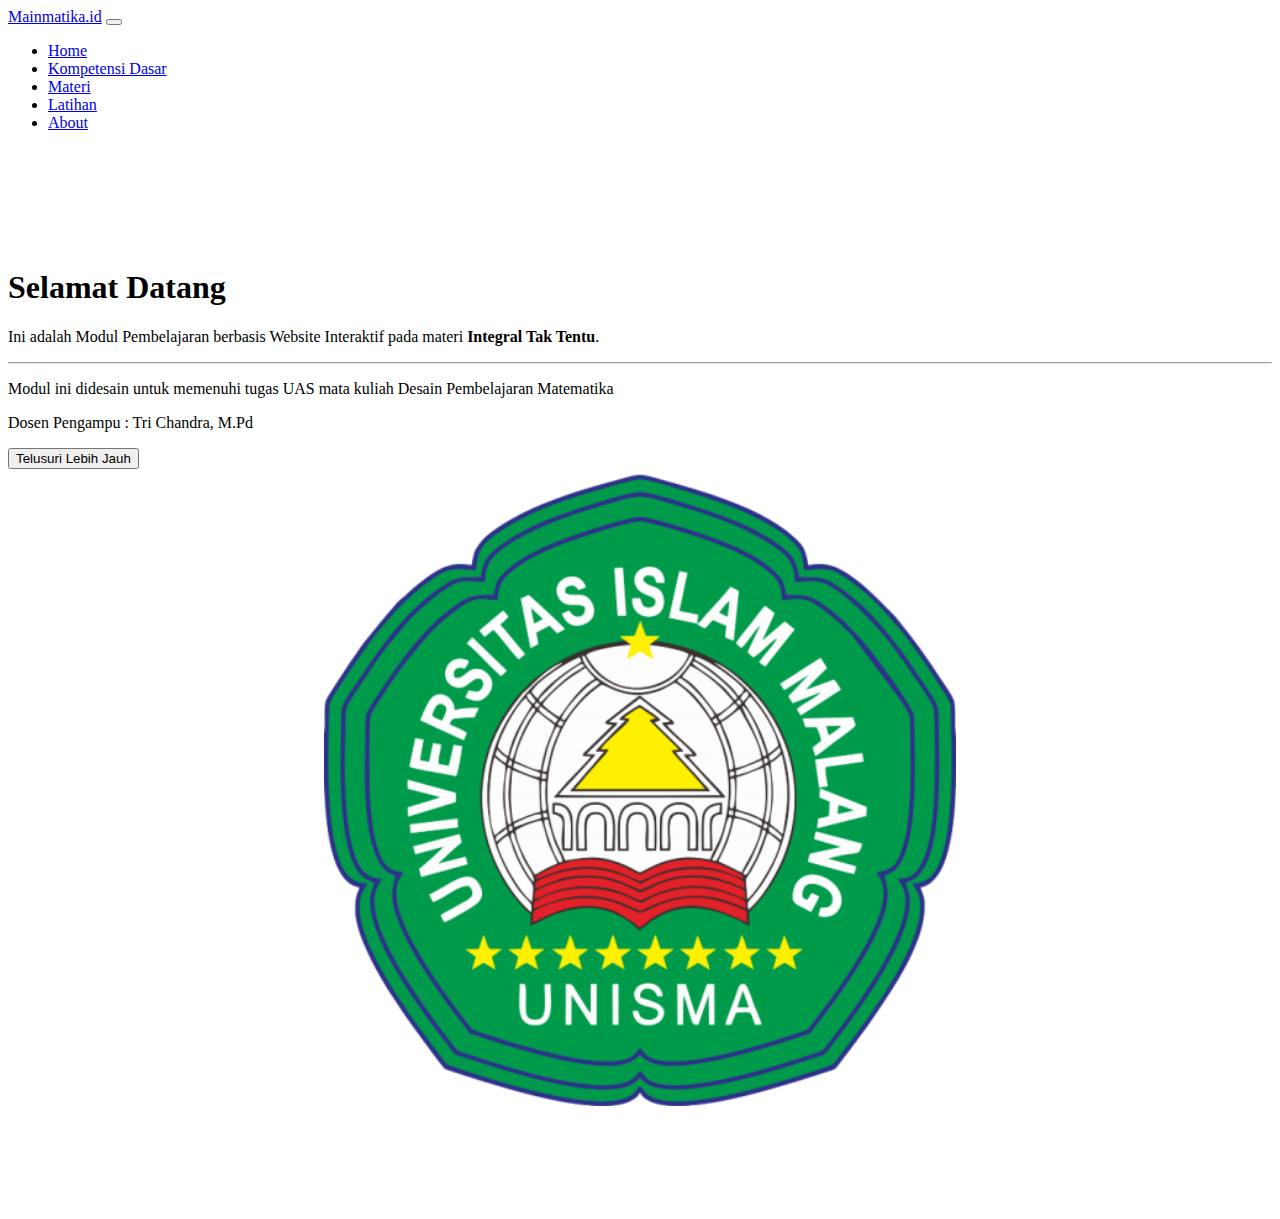
<file: materi/latsol.html>
<!doctype html>
<html lang="en">
  <head>
    <meta charset="utf-8">
    <meta name="viewport" content="width=device-width, initial-scale=1">
    <title>Bootstrap demo</title>
    <link href="https://cdn.jsdelivr.net/npm/bootstrap@5.3.0-alpha1/dist/css/bootstrap.min.css" rel="stylesheet" integrity="sha384-GLhlTQ8iRABdZLl6O3oVMWSktQOp6b7In1Zl3/Jr59b6EGGoI1aFkw7cmDA6j6gD" crossorigin="anonymous">

    <link rel="stylesheet" href="soal.css">


  </head>
  <body>
    <!-- Navbar -->
    <nav class="navbar navbar-expand-lg bg-body-tertiary fixed-top bg-primary ">
        <div class="container">
            <a class="navbar-brand" href="../index.html">Mainmatika.id</a>
        <button class="navbar-toggler" type="button" data-bs-toggle="collapse" data-bs-target="#navbarNav" aria-controls="navbarNav" aria-expanded="false" aria-label="Toggle navigation">
      <span class="navbar-toggler-icon"></span>
    </button>
    <div class="collapse navbar-collapse" id="navbarNav">
      <ul class="navbar-nav ms-auto ">
        <li class="nav-item">
          <a class="nav-link active" aria-current="page" href="../index.html">Home</a>
        </li>
        <li class="nav-item">
          <a class="nav-link" href="../index.html">Kompetensi Dasar</a>
        </li>
        <li class="nav-item">
          <a class="nav-link" href="../index.html">Materi</a>
        </li>
        <li class="nav-item">
          <a class="nav-link" href="latsol.html">Latihan</a>
        </li>
        <li class="nav-item">
          <a class="nav-link" href="https://bintangbonk.github.io/test1.html">About</a>
        </li>
      </ul>
    </div>
        </div>
    </nav>
    <!-- Navbar End -->

    <!-- Opening WIndows -->
    <div id="opening_window">
        <div class="container section-padding">
            <div class="row">
                <div class="col-lg-6">
                    <div class="jumbotron">
                        <h1 class="display-4">Selamat Datang</h1>
                        <p class="lead">Ini adalah Modul Pembelajaran berbasis Website Interaktif pada materi <b>Integral Tak Tentu</b>.</p>
                        <hr class="my-4">
                        <p>Modul ini didesain untuk memenuhi tugas UAS mata kuliah Desain Pembelajaran Matematika</p>
                        <p>Dosen Pengampu : Tri Chandra, M.Pd</p>
                        <button onclick="startQuiz()" class="btn btn-primary">Telusuri Lebih Jauh</button>
                      </div>
                </div>
                <div class="col-lg-6">
                    <img src="asset/Cover-Logo UNISMA.png" class="img-thumbnail" alt="...">
                </div>
            </div>
        </div>
    </div>
    <!-- Opening Windows End -->

    <!-- Quiz Windows -->
    <div id="quiz_window" class="hidden">
        <div class="container section-padding text-center">
        <h4 id="question"></h4>
        <input type="radio" name="choices" data-id="0" id="choice0">
        <label for="choice0" id="choiceText0"></label>

        <input type="radio" name="choices" data-id="1" id="choice0">
        <label for="choice1" id="choiceText1"></label>

        <input type="radio" name="choices" data-id="2" id="choice0">
        <label for="choice2" id="choiceText2"></label>

        <input type="radio" name="choices" data-id="3" id="choice0">
        <label for="choice3" id="choiceText3"></label>
        <br>
        <br>
        <button onclick="nextQUESTION()" class="btn btn-primary"> Selanjutnya </button>
        </div>        
        
    </div>
    <!-- Quiz Windows End -->

    <div id="closing_window" class="hidden" >
        <div class="container section-padding">
        <h2>Latihan Soal Selesai</h2>
        <h2 id="scoreText"></h2>
        </div>
    </div>

















    <script src="https://cdn.jsdelivr.net/npm/bootstrap@5.3.0-alpha1/dist/js/bootstrap.bundle.min.js" integrity="sha384-w76AqPfDkMBDXo30jS1Sgez6pr3x5MlQ1ZAGC+nuZB+EYdgRZgiwxhTBTkF7CXvN" crossorigin="anonymous"></script>
    <script>

        //database
        const DB_QUIZ = [
    {
        question : "Tentukan Hasil dari integral f(x) = 2x",
        answers : ['F(x) = x + C','F(x) = 2 + C','F(x) = 3x + C','F(x) = x^3 + C']
    },
    {
        question : "Tentukan Hasil dari integral f(x) = 8x^3",
        answers : ['F(x) = 3x + C','F(x) = 7x^2 + C','F(x) = 2x^4 + C','F(x) = 4x^4 + C']
    },
    {
        question : "Tentukan Hasil dari integral f(x) = 3x^3 + 4x",
        answers : ['F(x) = 1/4 . x^4 + 2x^2 + C','F(x) = 3x^4 + 4x^2 C','3/4 . F(x)= 1/2 .x^4 + 2x^2 C','F(x) = 3/4 . x^4 + 2x^2 + C']
    },
    {
        question : "Tentukan Hasil dari integral f(x) = 2x + 3",
        nswers : ['F(x) = 4x^2 + 3x + C','F(x) = 2x^2 + C','F(x) = x^2 + 3x + C','F(x) = 2x^2 + 3x + C']
    },
    {
        question : "Tentukan Hasil dari integral f(x) = 3x^3 + 2x^2 + 1",
        answers : ['F(x) = 4x^4 + 3/2 .2x^3 + x + C',
        'F(x) = 3/4 .x^4 + 1/2 .x^4 + x + C','F(x) = 4x^4 + 3/2 .2x^3 + 2x + C','F(x) = 4x^4 + 3/4 .2x^3 + x + C']
    }
]

const CORRECT_ANSWER = [1,3,4,2,1]

//SETUP QUESTION

function startQuiz( ) {
    document.getElementById('opening_window').style.display="none"
    document.getElementById('quiz_window').style.display="block"
}

let current_q = 0
let saved_answer=[]
let total_score = 0

document.addEventListener("DOMContentLoaded",function(event){
    setupQuestion()
});

function setupQuestion(){
    document.getElementById('question').innerText = DB_QUIZ[current_q]['question']
    document.getElementById('choiceText0').innerText = DB_QUIZ[current_q]['answers'][0]
    document.getElementById('choiceText1').innerText = DB_QUIZ[current_q]['answers'][1]
    document.getElementById('choiceText2').innerText = DB_QUIZ[current_q]['answers'][2]
    document.getElementById('choiceText3').innerText = DB_QUIZ[current_q]['answers'][3]
}

function nextQUESTION(){
    current_q++

    saveAnswer()

    if (current_q > DB_QUIZ.length - 1)
        stopQuiz()


    resetState()
    setupQuestion()

}
function resetState() {
     const choosedAnswer = document.querySelector('input[name="choices"]:checked').checked =false
     if(choosedAnswer != null)
     choosedAnswer.checked = false
}

function stopQuiz(){
    checkScore()
    
    document.getElementById('quiz_window').style.display="none"
    document.getElementById('closing_window').style.display="block"

    document.getElementById('scoreText').innerHTML="score kamu ..." + total_score

    return
}

function saveAnswer(){
    const answer = document.querySelector('input[name="choices"]:checked');
    if  (answer != null){
        saved_answer.push(parseInt(answer.getAttribute('data-id')))
    } else {
        saved_answer.push(0)
    }
}

function checkScore(){
    for (i=0 ; i< saved_answer.length; i++){
        if (saveAnswer[i] == CORRECT_ANSWER[i])
        total_score += 20
    }

}

    </script>
  </body>
</html>
</file>
<file: materi/soal.css>
.hidden{
    display:none;
}
.img-thumbnail{
    display: block;
    padding: 5px;
    margin-left: auto;
    margin-right: auto;
    width: 50%;
}
.section-padding{
    padding: 100px 0;
}
input[type="radio"]{
    visibillity : hidden;
}
input[type="radio"]:checked+label {
    text-decoration : underline;
}
input{
    padding:10px;
    margin:10px;
}
</file>
